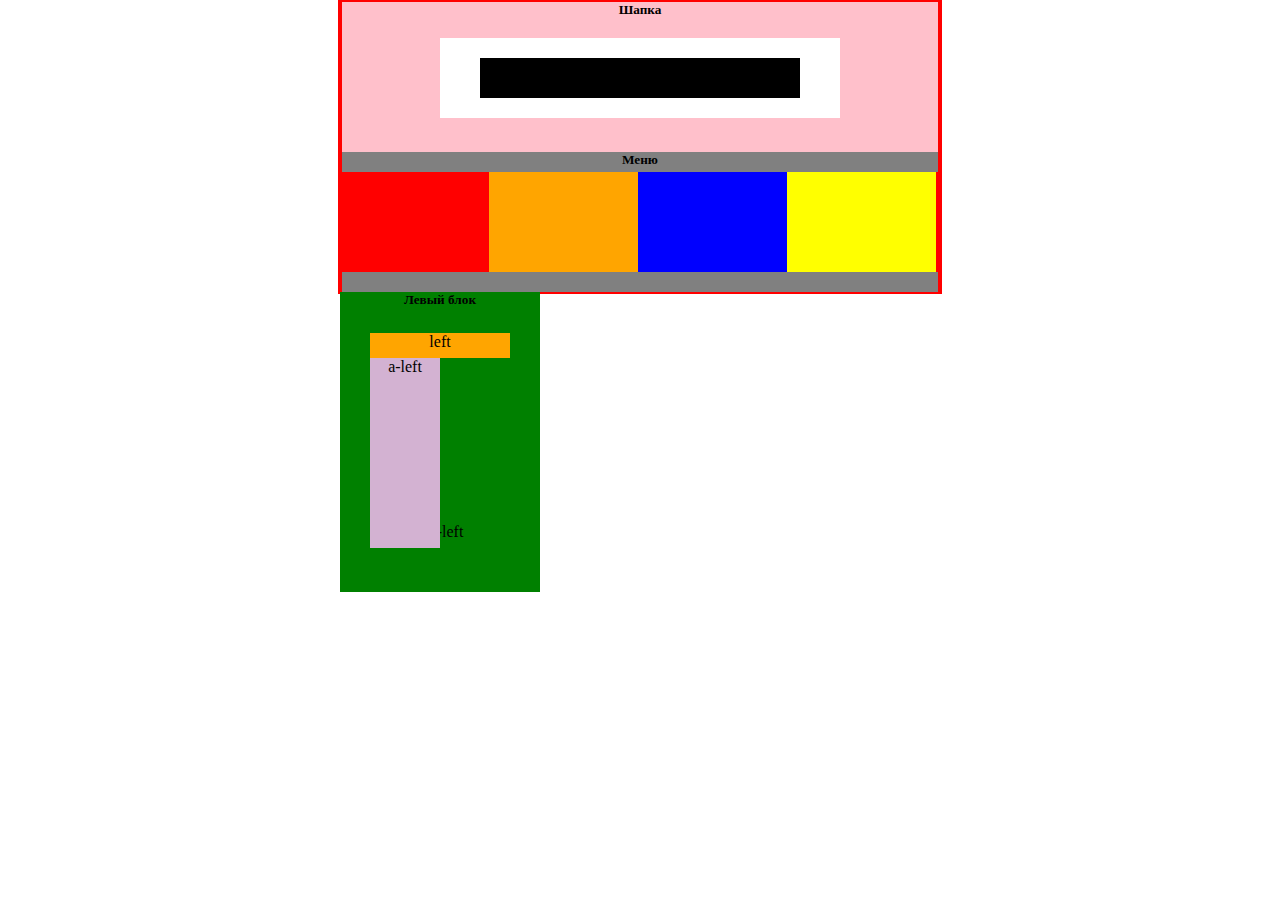
<file: hw3/index.html>
<!DOCTYPE html>
<html lang="en">

<head>
    <meta charset="UTF-8">
    <meta name="viewport" content="width=device-width, initial-scale=1.0">
    <title>Document</title>
    <link rel="stylesheet" href="xxx3.css">
</head>

<body>
    <div class="parent">
        <div class="pink">
            <h5>Шапка</h5>
            <div class="white">
                <div class="black1"></div>
            </div>
        </div>
        <div class="gray">
            <h5>Меню</h5>
        </div>
        <div class="red1"></div>
        <div class="orange1"></div>
        <div class="blue1"></div>
        <div class="yellow1"></div>
        <div class="gray2 "></div>
        <div class="green1">
            <h5>Левый блок</h5>
            <div class="left">left</div>
            <div class="a-left">a-left</div>
            <div class="b-left">b b-left</div>
        </div>
    </div>
</body>

</html>
</file>
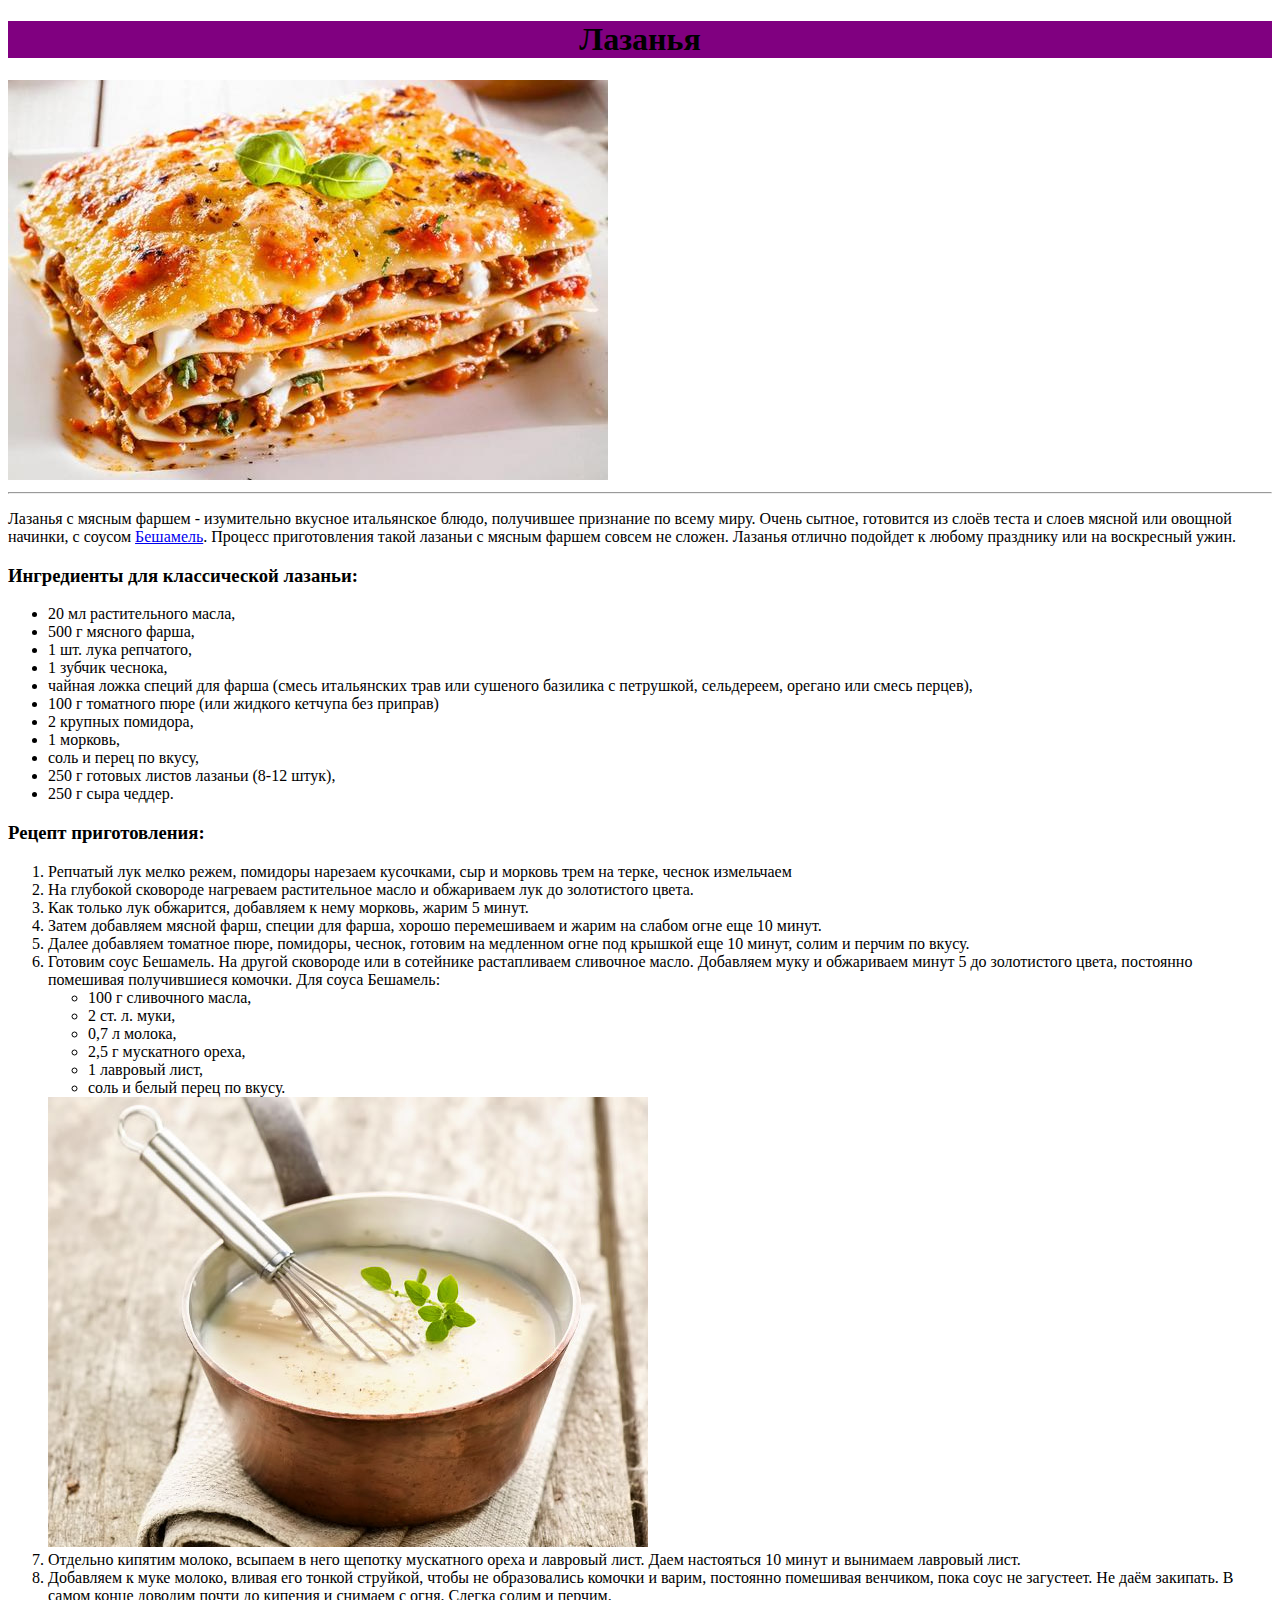
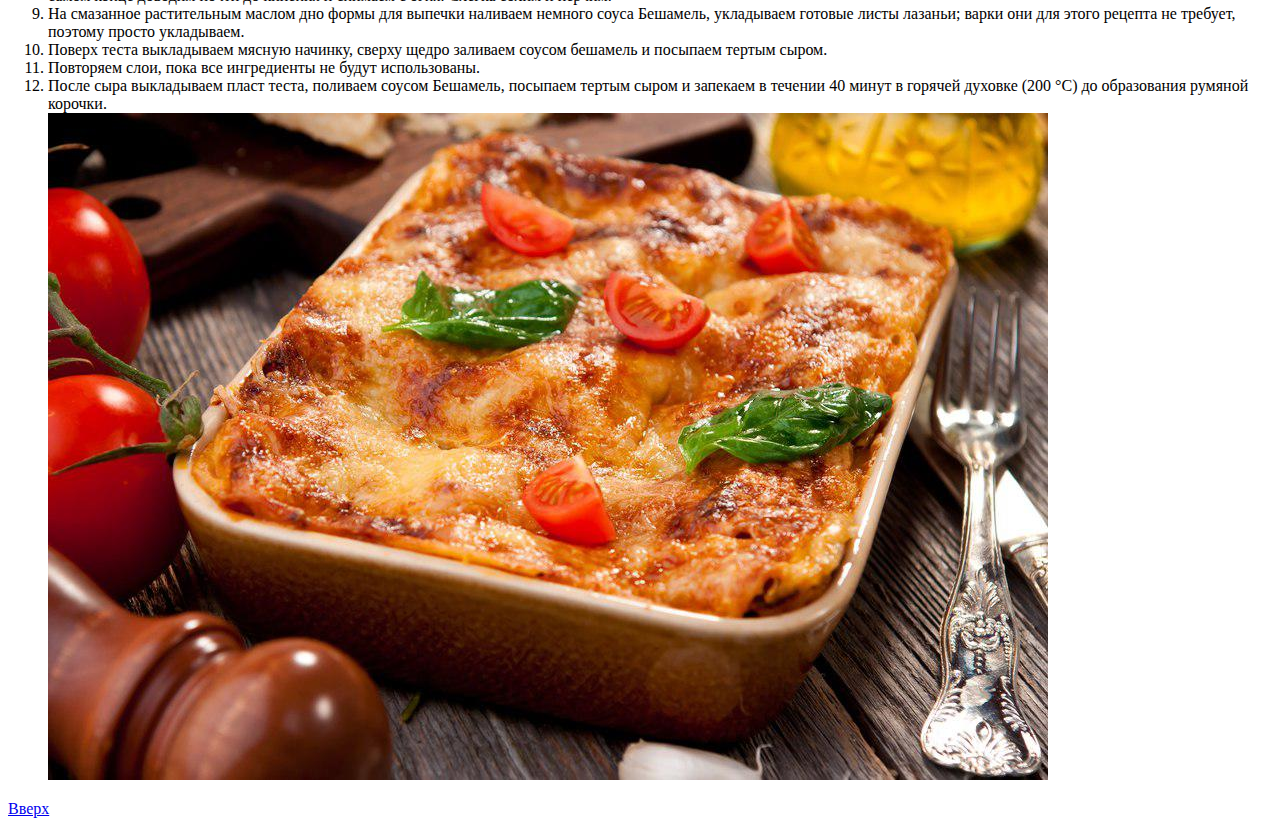
<file: practice1.html>
<!DOCTYPE html>
<html lang="en">
<head>
    <meta charset="UTF-8">
    <meta name="viewport" content="width=device-width, initial-scale=1.0">
    <title>Document</title>
    <link rel="stylesheet" href="www.css">
</head>
<body>
    <h1 name="top">
        Лазанья
    </h1>
    <div class="laz">
        <img src="lazanya.jpg" alt="lazanya">
    </div>
    <hr>
    <p>
 Лазанья с мясным фаршем - изумительно вкусное итальянское блюдо, получившее признание по всему миру. Очень сытное, готовится из слоёв теста и слоев мясной или овощной начинки, с соусом <a href="https://ru.wikipedia.org/wiki/Бешамель" target="_blank">Бешамель</a>. Процесс приготовления такой лазаньи с мясным фаршем совсем не сложен.
Лазанья отлично подойдет к любому празднику или на воскресный ужин.
    </p>
    <h3>
        Ингредиенты для классической лазаньи:
    </h3>    
    <ul>
        <li>20 мл растительного масла,</li>
        <li>500 г мясного фарша,</li>
        <li>1 шт. лука репчатого,</li>
        <li>1 зубчик чеснока,</li>
        <li>чайная ложка специй для фарша (смесь итальянских трав или сушеного базилика с петрушкой, сельдереем, орегано или смесь перцев),</li>
        <li>100 г томатного пюре (или жидкого кетчупа без приправ)</li>
        <li>2 крупных помидора,</li>
        <li>1 морковь,</li>
        <li>соль и перец по вкусу,</li>
        <li>250 г готовых листов лазаньи (8-12 штук),</li>
        <li>250 г сыра чеддер.</li>
    </ul>
    <h3>
        Рецепт приготовления:
    </h3>
    <ol>
        <li>Репчатый лук мелко режем, помидоры нарезаем кусочками, сыр и морковь трем на терке, чеснок измельчаем</li>
        <li>На глубокой сковороде нагреваем растительное масло и обжариваем лук до золотистого цвета.</li>
        <li>Как только лук обжарится, добавляем к нему морковь, жарим 5 минут.</li>
        <li>Затем добавляем мясной фарш, специи для фарша, хорошо перемешиваем и жарим на слабом огне еще 10 минут.</li>
        <li>Далее добавляем томатное пюре, помидоры, чеснок, готовим на медленном огне под крышкой еще 10 минут, солим и перчим по вкусу.</li>
        <li>
            Готовим соус Бешамель. На другой сковороде или в сотейнике растапливаем сливочное масло. Добавляем муку и обжариваем минут 5 до золотистого цвета, постоянно помешивая получившиеся комочки.
            Для соуса Бешамель:
            <ul>
                <li>100 г сливочного масла,</li>
                <li>2 ст. л. муки,</li>
                <li>0,7 л молока,</li>
                <li>2,5 г мускатного ореха,</li>
                <li>1 лавровый лист,</li>
                <li>соль и белый перец по вкусу.</li>
            </ul>
            <div>
                <img src="sous-beshamel.jpg" alt="sous-beshamel">
            </div>
        </li>
        <li>Отдельно кипятим молоко, всыпаем в него щепотку мускатного ореха и лавровый лист. Даем настояться 10 минут и вынимаем лавровый лист.</li>
        <li>Добавляем к муке молоко, вливая его тонкой струйкой, чтобы не образовались комочки и варим, постоянно помешивая венчиком, пока соус не загустеет. Не даём закипать. В самом конце доводим почти до кипения и снимаем с огня. Слегка солим и перчим.</li>
        <li>На смазанное растительным маслом дно формы для выпечки наливаем немного соуса Бешамель, укладываем готовые листы лазаньи; варки они для этого рецепта не требует, поэтому просто укладываем.</li>
        <li>Поверх теста выкладываем мясную начинку, сверху щедро заливаем соусом бешамель и посыпаем тертым сыром.</li>
        <li>Повторяем слои, пока все ингредиенты не будут использованы.</li>
        <li>После сыра выкладываем пласт теста, поливаем соусом Бешамель, посыпаем тертым сыром и запекаем в течении 40 минут в горячей духовке (200 °С) до образования румяной корочки.</li>
        <img src="lz.jpg" alt="lazanya">
    </ol>
    <p>
        <a href="#top">Вверх</a>
    </p>

    
    
</body>
</html>
</file>
<file: hw3/xxx3.css>
* {
    margin: 0 auto;
}
.parent {
    background-color: red;
    width: 600px;
    padding: 2px;
}
.pink {
    background-color: pink;
    width: 596px;
    height: 150px;
    text-align: center;
}
.white {
    background-color: white;
    width: 400px;
    height: 80px;
    margin-top: 20px;
}
.black1 {
    background-color: black;
    width: 320px;
    height: 40px;
    position: relative;
    top: 20px;
}
.gray {
    background-color: gray;
    text-align: center;
    width: 596px;
    height: 20px;
}
.red1 {
    background-color: red;
    width: 149px;
    height: 100px;
    float: left;
}
.orange1 {
    background-color: orange;
    width: 149px;
    height: 100px;
    float: left;
}
.blue1 {
    background-color: blue;
    width: 149px;
    height: 100px;
    float: left;
}
.yellow1 {
    background-color: yellow;
    width: 149px;
    height: 100px;
    float: left;
}
.gray2 {
    background-color: gray;
    width: 596px;
    height: 20px;
    clear: both;
}
.green1 {
    background-color: green;
    text-align: center;
    width: 200px;
    height: 300px;
    float: left;
}
.left {
    background-color: orange;
    text-align: center;
    width: 140px;
    height: 25px;
    position: relative;
    top: 25px;
}
.a-left {
    background-color: rgb(211, 178, 210);
    text-align:center;
    width: 70px;
    height: 190px;
    position: relative;
    top: 25px;
    right: 35px;
}
</file>
<file: www.css>
h1 {
    text-align: center;
    background-color: purple;
    font-family: cursive;
}
</file>
